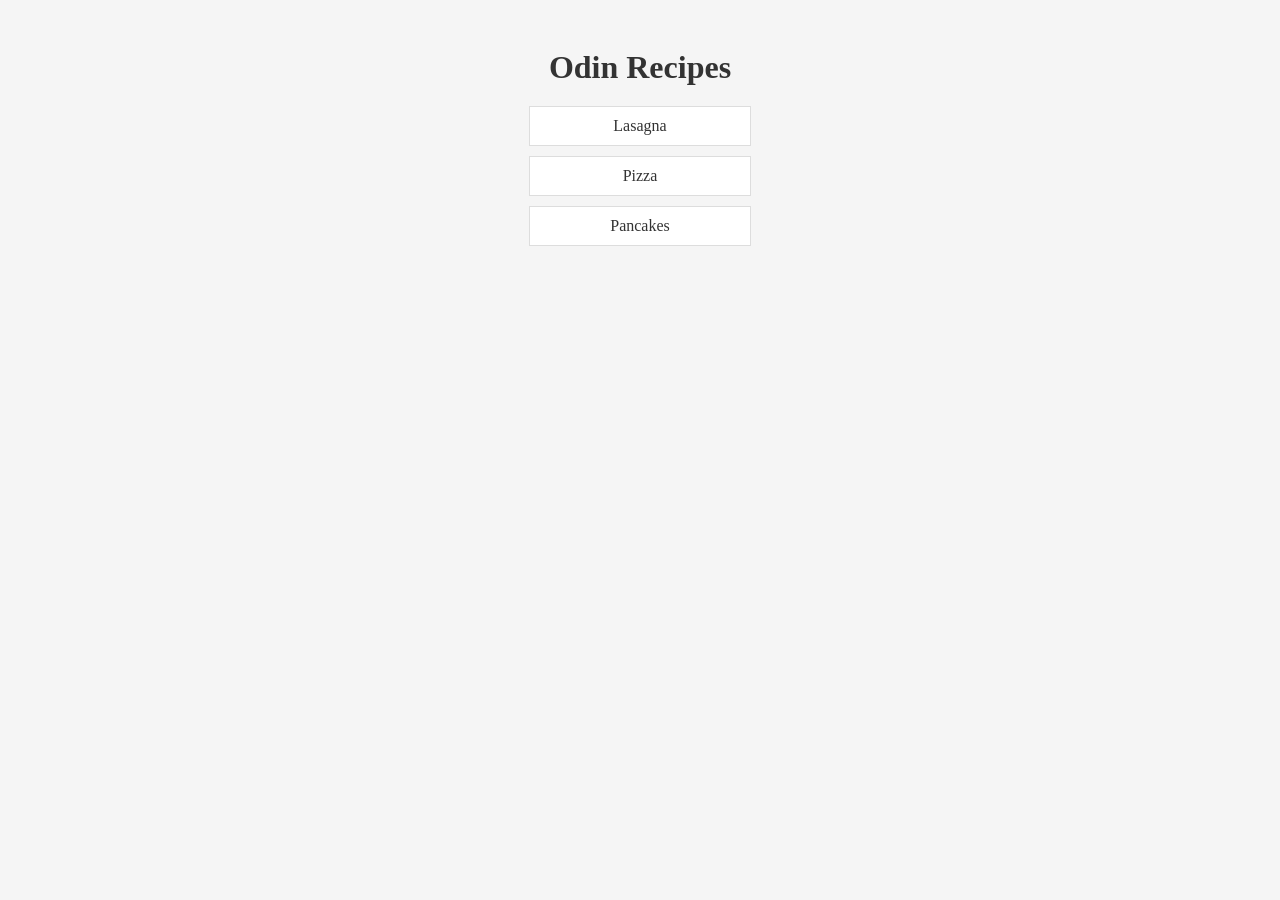
<file: index.html>
<!DOCTYPE html>
<html lang="en">
<head>
    <meta charset="UTF-8">
    <meta name="viewport" content="width=device-width, initial-scale=1.0">
    <title>Odin Recipes</title>
    <link rel="stylesheet" href="style.css">
</head>
<body>
    <h1>Odin Recipes</h1>
    <a class="recipe-link" href="recipes/lasagna.html">Lasagna</a>
    <a class="recipe-link" href="recipes/pizza.html">Pizza</a>
    <a class="recipe-link" href="recipes/pancakes.html">Pancakes</a>
</body>
</html>
</file>
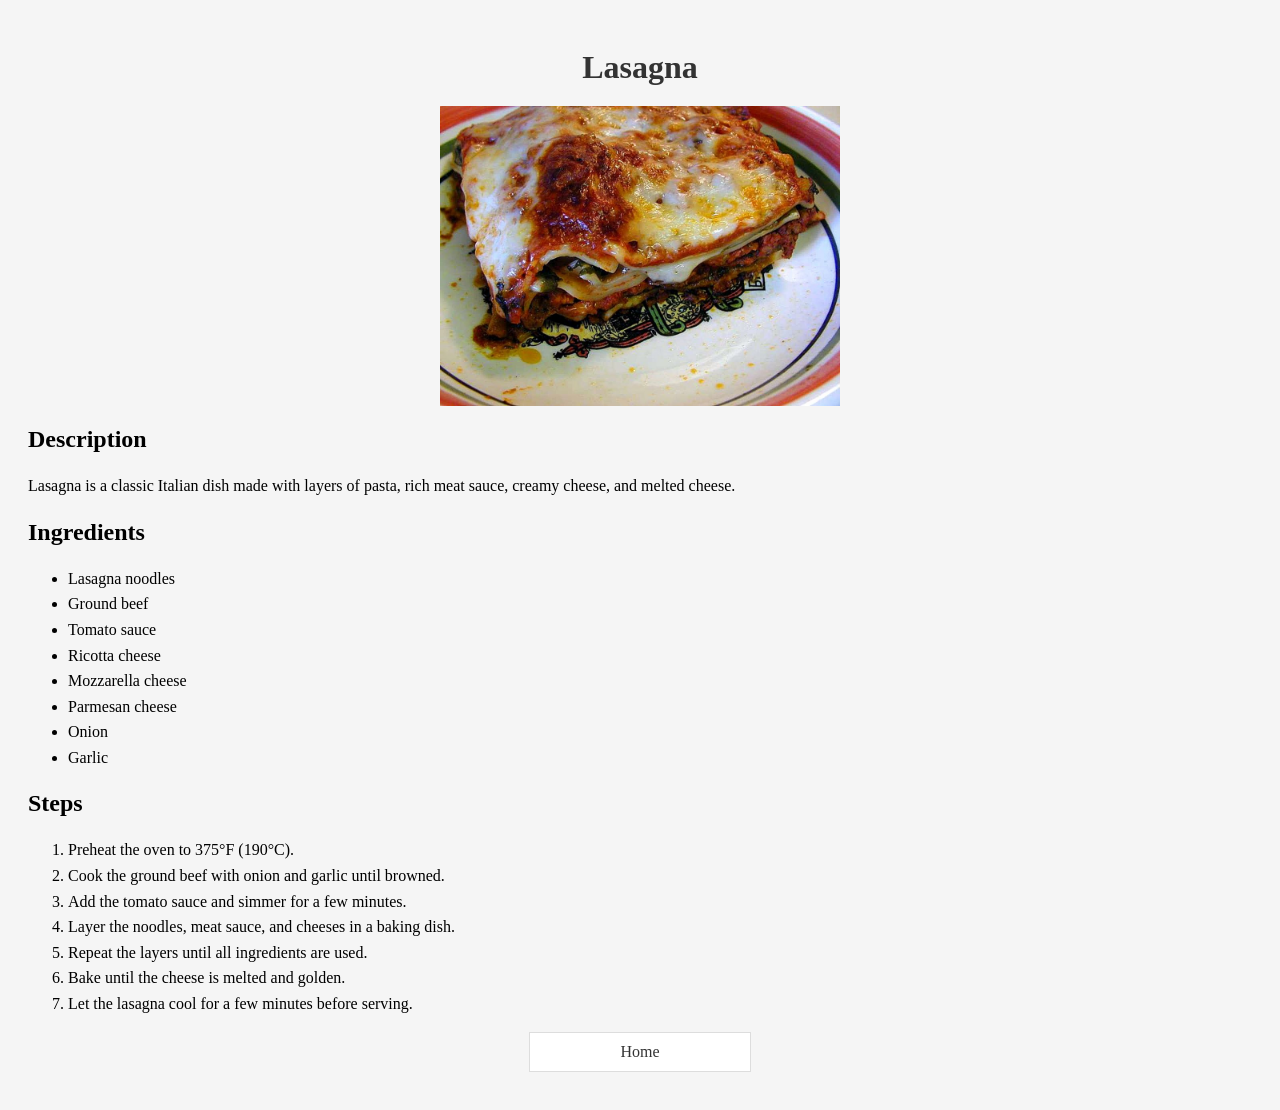
<file: recipes/lasagna.html>
<!DOCTYPE html>
<html lang="en">
<head>
    <meta charset="UTF-8">
    <meta name="viewport" content="width=device-width, initial-scale=1.0">
    <title>Lasagna</title>
    <link rel="stylesheet" href="../style.css">
</head>
<body>
    <h1>Lasagna</h1>
    <img src="images/lasagna.jpg" alt="Lasagna">
    <h2>Description</h2>
    <p>Lasagna is a classic Italian dish made with layers of pasta, rich meat sauce, creamy cheese, and melted cheese.</p>
    <h2>Ingredients</h2>
    <ul>
        <li>Lasagna noodles</li>
        <li>Ground beef</li>
        <li>Tomato sauce</li>
        <li>Ricotta cheese</li>
        <li>Mozzarella cheese</li>
        <li>Parmesan cheese</li>
        <li>Onion</li>
        <li>Garlic</li>
    </ul>
    <h2>Steps</h2>
    <ol>
        <li>Preheat the oven to 375°F (190°C).</li>
        <li>Cook the ground beef with onion and garlic until browned.</li>
        <li>Add the tomato sauce and simmer for a few minutes.</li>
        <li>Layer the noodles, meat sauce, and cheeses in a baking dish.</li>
        <li>Repeat the layers until all ingredients are used.</li>
        <li>Bake until the cheese is melted and golden.</li>
        <li>Let the lasagna cool for a few minutes before serving.</li>
    </ol>
    <a href="../index.html">Home</a>
</body>
</html>
</file>
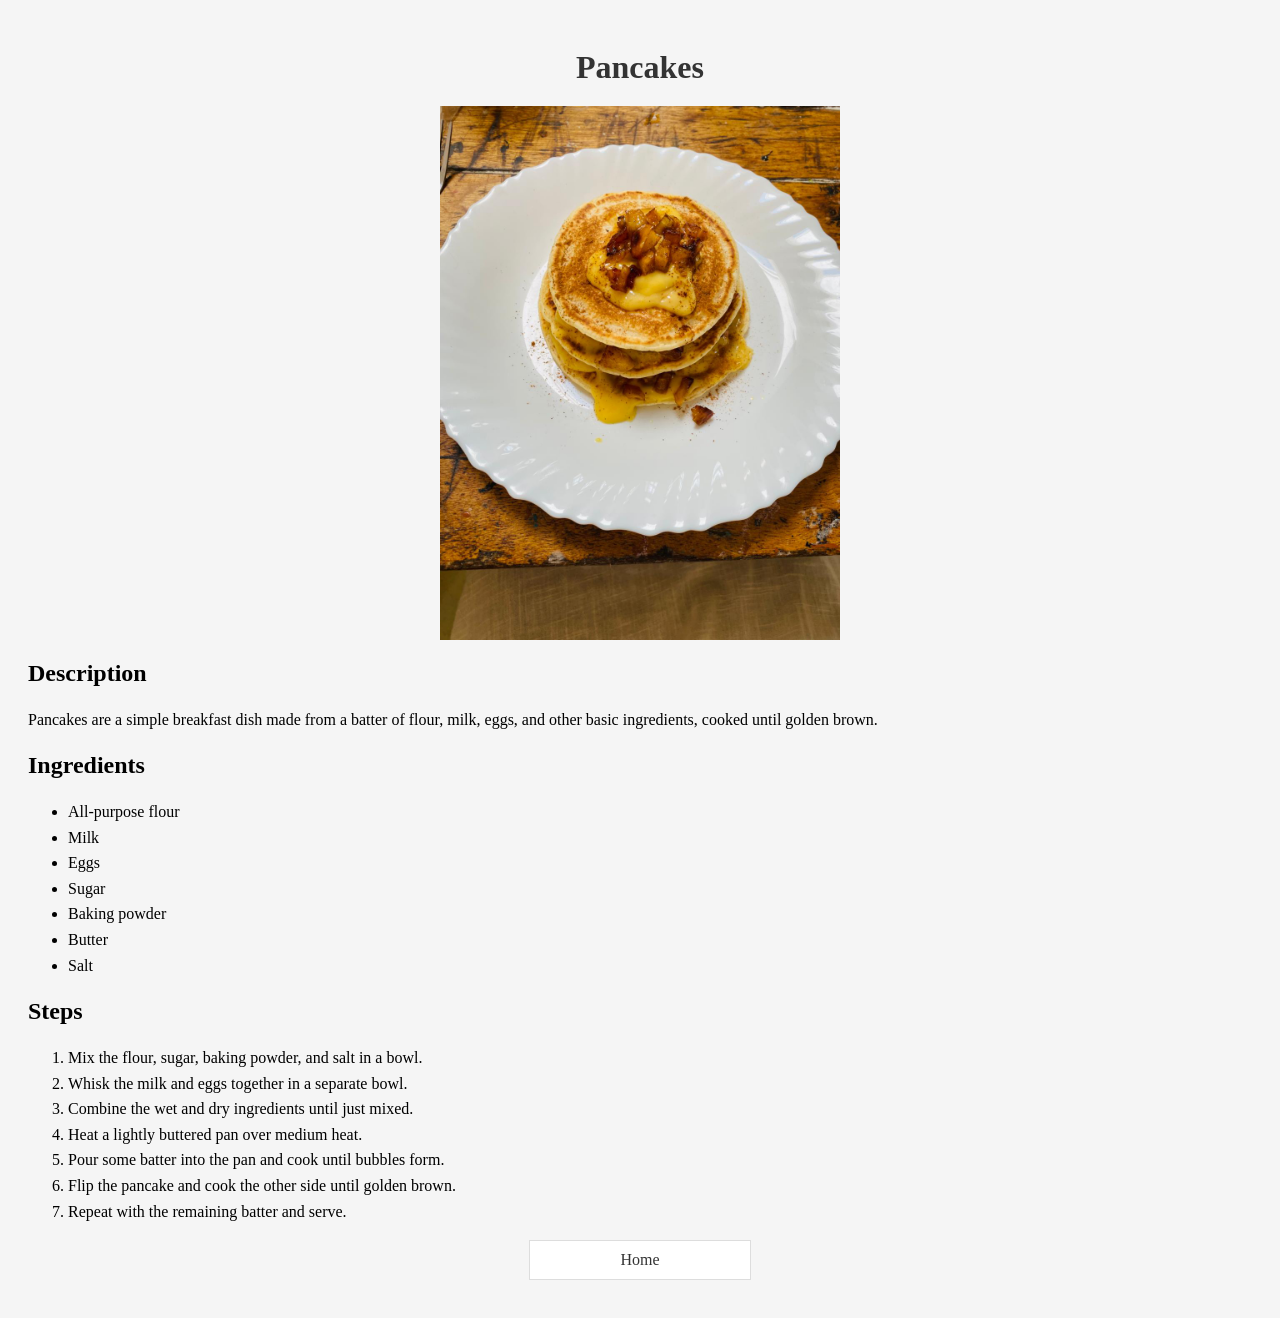
<file: recipes/pancakes.html>
<!DOCTYPE html>
<html lang="en">
<head>
    <meta charset="UTF-8">
    <meta name="viewport" content="width=device-width, initial-scale=1.0">
    <title>Pancakes</title>
    <link rel="stylesheet" href="../style.css">
</head>
<body>
    <h1>Pancakes</h1>
    <img src="images/pancakes.jpg" alt="Pancakes">
    <h2>Description</h2>
    <p>Pancakes are a simple breakfast dish made from a batter of flour, milk, eggs, and other basic ingredients, cooked until golden brown.</p>
    <h2>Ingredients</h2>
    <ul>
        <li>All-purpose flour</li>
        <li>Milk</li>
        <li>Eggs</li>
        <li>Sugar</li>
        <li>Baking powder</li>
        <li>Butter</li>
        <li>Salt</li>
    </ul>
    <h2>Steps</h2>
    <ol>
        <li>Mix the flour, sugar, baking powder, and salt in a bowl.</li>
        <li>Whisk the milk and eggs together in a separate bowl.</li>
        <li>Combine the wet and dry ingredients until just mixed.</li>
        <li>Heat a lightly buttered pan over medium heat.</li>
        <li>Pour some batter into the pan and cook until bubbles form.</li>
        <li>Flip the pancake and cook the other side until golden brown.</li>
        <li>Repeat with the remaining batter and serve.</li>
    </ol>
    <a href="../index.html">Home</a>
</body>
</html>
</file>
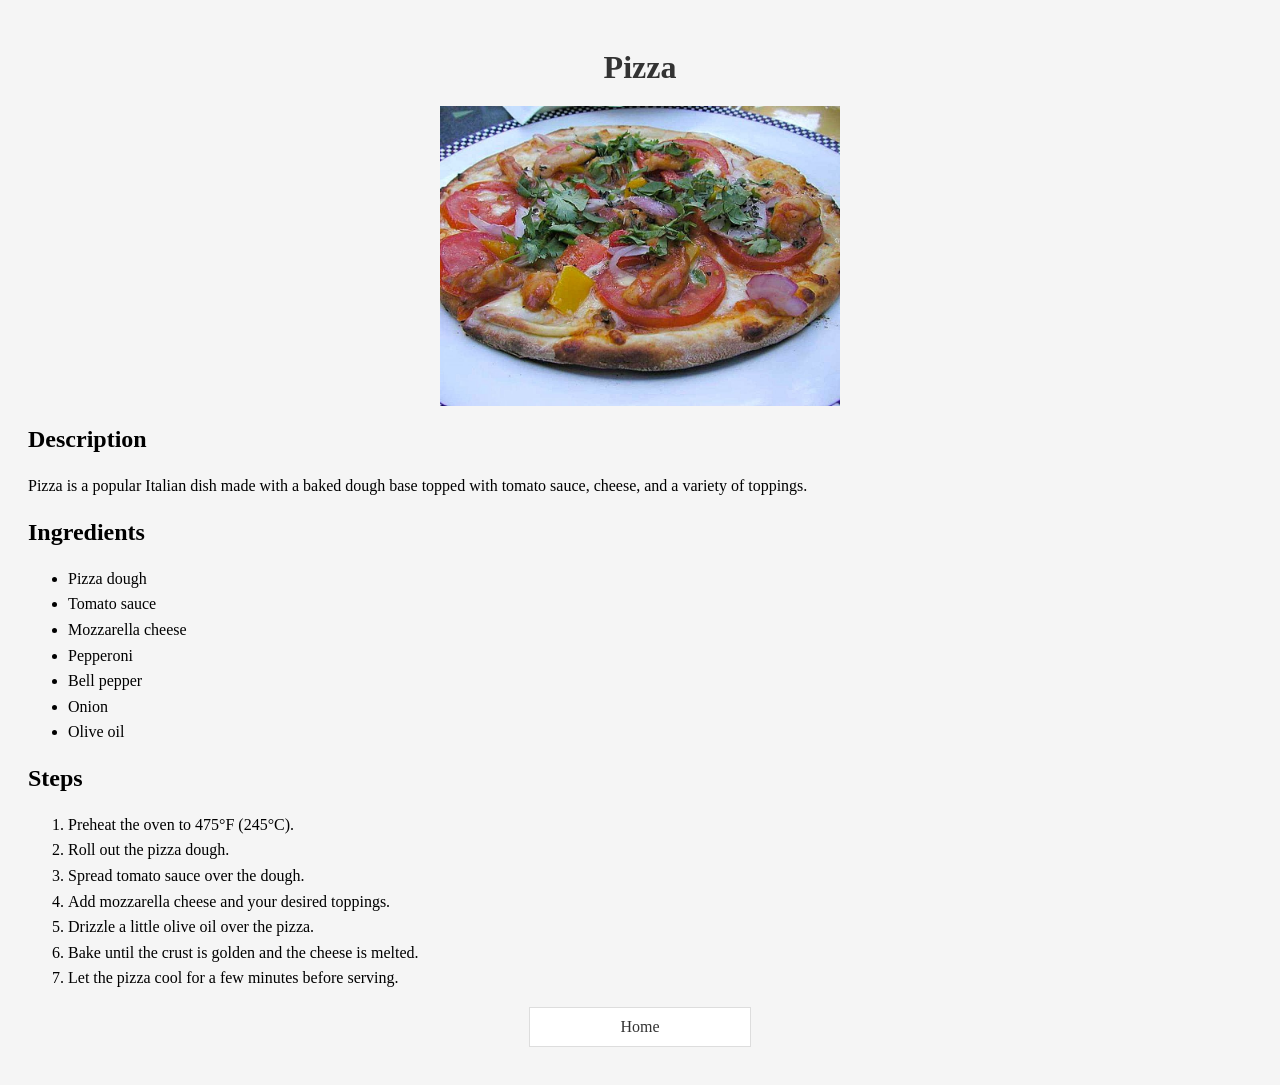
<file: recipes/pizza.html>
<!DOCTYPE html>
<html lang="en">
<head>
    <meta charset="UTF-8">
    <meta name="viewport" content="width=device-width, initial-scale=1.0">
    <title>Pizza</title>
    <link rel="stylesheet" href="../style.css">
</head>
<body>
    <h1>Pizza</h1>
    <img src="images/pizza.jpg" alt="Pizza">
    <h2>Description</h2>
    <p>Pizza is a popular Italian dish made with a baked dough base topped with tomato sauce, cheese, and a variety of toppings.</p>
    <h2>Ingredients</h2>
    <ul>
        <li>Pizza dough</li>
        <li>Tomato sauce</li>
        <li>Mozzarella cheese</li>
        <li>Pepperoni</li>
        <li>Bell pepper</li>
        <li>Onion</li>
        <li>Olive oil</li>
    </ul>
    <h2>Steps</h2>
    <ol>
        <li>Preheat the oven to 475°F (245°C).</li>
        <li>Roll out the pizza dough.</li>
        <li>Spread tomato sauce over the dough.</li>
        <li>Add mozzarella cheese and your desired toppings.</li>
        <li>Drizzle a little olive oil over the pizza.</li>
        <li>Bake until the crust is golden and the cheese is melted.</li>
        <li>Let the pizza cool for a few minutes before serving.</li>
    </ol>
    <a href="../index.html">Home</a>
</body>
</html>
</file>
<file: style.css>
body {
  background-color: #f5f5f5;
  padding: 20px;
}

h1 {
  color: #333;
  text-align: center;
  margin-bottom: 20px;
}

a {
  display: block;
  margin-bottom: 10px;
  color: #333;
  text-decoration: none;
  padding: 10px;
  background-color: white;
  width: 200px;
  margin: 0 auto 10px;
  text-align: center;
  border: 1px solid #ddd;
}

a:hover {
  background-color: #dbeafe;
}

img {
  width: 400px;
  display: block;
  margin: 0 auto 20px;
}

p,
li {
  line-height: 1.6;
}
</file>
